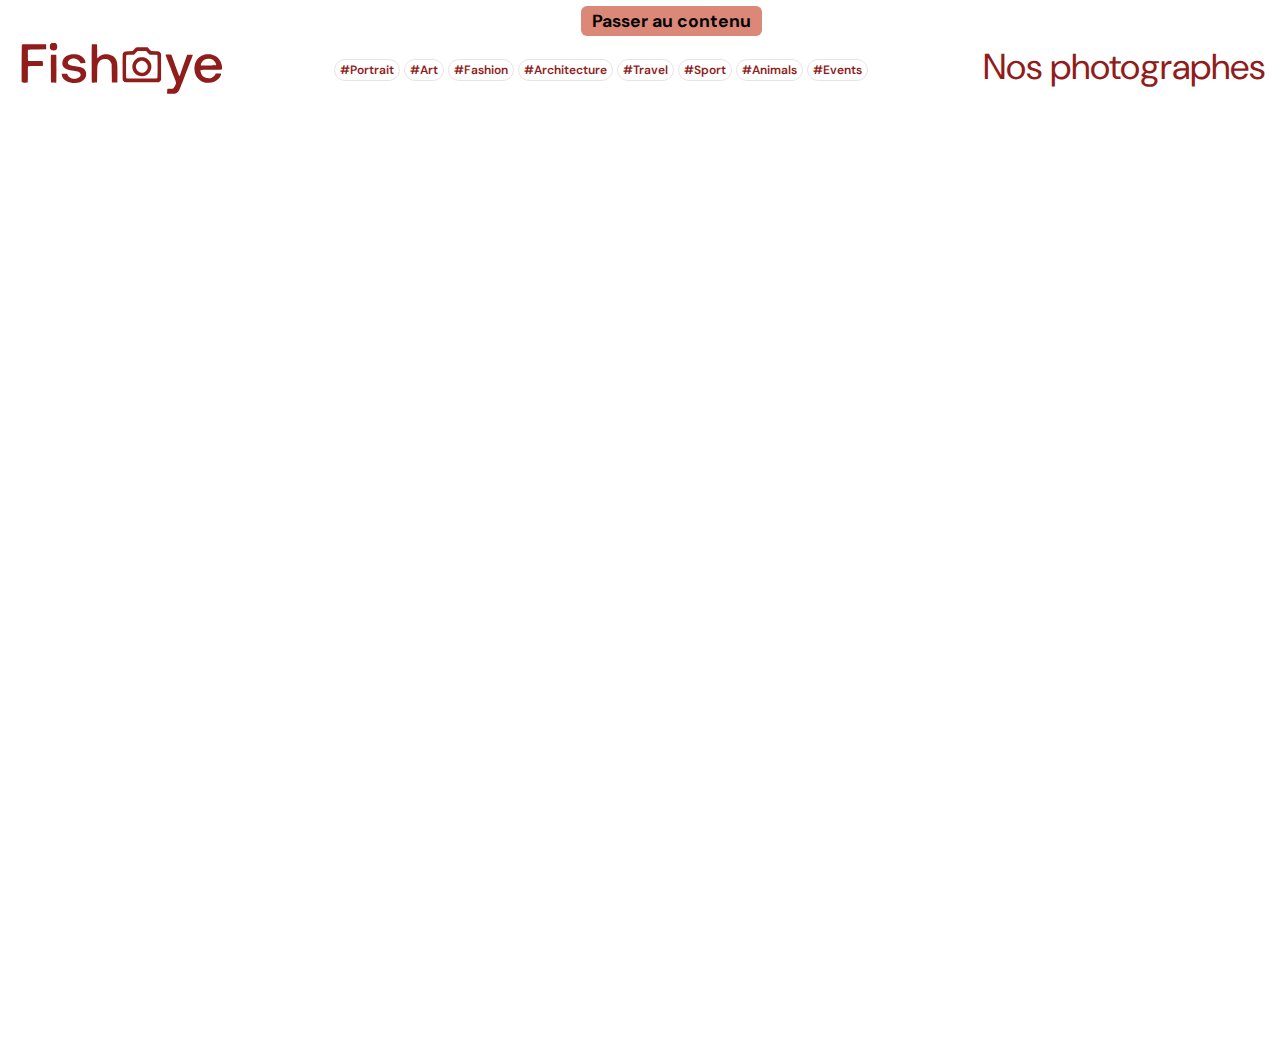
<file: index.html>
<!DOCTYPE html>
<html lang="fr">

<head>
    <meta charset="UTF-8">
    <meta http-equiv="X-UA-Compatible" content="IE=edge">
    <meta name="viewport" content="width=device-width, initial-scale=1.0">
    <link rel="preconnect" href="https://fonts.googleapis.com">
    <link rel="preconnect" href="https://fonts.gstatic.com" crossorigin>
    <link href="https://fonts.googleapis.com/css2?family=DM+Sans:wght@400;500;700&display=swap" rel="stylesheet">
    <link rel="stylesheet" href="css/style.css">
    <link rel="icon" type="image/png" href="img/Logo/favicon.png" />
    <title>FisheEye | Accueil</title>
</head>

<body id="index">
    <div class="skip">
        <a href="#profiles" class="skip__btn" id="skip_btn">Passer au contenu</a>
    </div>

    <header class="header">
        <a href="index.html"><img src="img/Logo/logo.svg" class="header__logo" alt="Logo du site"></a>
        <div class="filters filters--home" id="filters" aria-label="Filtrer les profils par catégorie">

            <input type="checkbox" class="filters__tags" id="portrait" name="portrait">
            <label for="portrait" class="filters__tags__name cursorPointer" aria-label="Filtre portrait">#Portrait</label>
            
            <input type="checkbox" class="filters__tags" id="art" name="art">
            <label for="art" class="filters__tags__name cursorPointer" aria-label="Filtre art">#Art</label>
            
            <input type="checkbox" class="filters__tags" id="fashion" name="fashion">
            <label for="fashion" class="filters__tags__name cursorPointer" aria-label="Filtre fashion">#Fashion</label>
            
            <input type="checkbox" class="filters__tags" id="architecture" name="architecture">
            <label for="architecture" class="filters__tags__name cursorPointer" aria-label="Filtre architecture">#Architecture</label>
            
            <input type="checkbox" class="filters__tags" id="travel" name="travel">
            <label for="travel" class="filters__tags__name cursorPointer" aria-label="Filtre voyage">#Travel</label>
            
            <input type="checkbox" class="filters__tags" id="sport" name="sport">
            <label for="sport" class="filters__tags__name cursorPointer" aria-label="Filtre sport">#Sport</label>
            
            <input type="checkbox" class="filters__tags" id="animals" name="animals">
            <label for="animals" class="filters__tags__name cursorPointer" aria-label="Filtre animaux">#Animals</label>
            
            <input type="checkbox" class="filters__tags" id="events" name="events">
            <label for="events" class="filters__tags__name cursorPointer" aria-label="Filtre évènements">#Events</label>

        </div>
        <h1 tabindex="0" class="header__title">Nos photographes</h1>
    </header>

    <main>
        <section id="profiles"></section>
    </main>

    <div id="error">
        <h2>La connexion au serveur a été interrompue</h2>
        <p>Notre site est en maintenance, nous reviendrons vers vous au plus vite !</p>
    </div>

    <script src="scripts/main.js" type="module"></script>
</body>

</html>
</file>
<file: css/style.css>
body {
  font-family: "DM Sans", sans-serif;
  margin: auto;
  min-height: 1000px;
}

.medias {
  max-width: 1250px;
}

.displayNone {
  display: none;
}

.profileLink {
  display: flex;
  flex-direction: column;
  justify-content: space-between;
  text-decoration: none;
}

.header {
  display: flex;
  flex-direction: row;
  justify-content: space-between;
  align-items: center;
  color: #901C1C;
  height: 60px;
  max-width: 1250px;
  margin: 40px auto 75px auto;
}
.header--medias {
  margin: 40px auto 33px 0px;
}
@media screen and (max-width: 1140px) {
  .header--medias {
    height: auto;
    margin-bottom: 0px;
  }
}
.header__logo {
  width: 215px;
  margin-right: -6px;
}
@media screen and (max-width: 1140px) {
  .header__logo {
    width: 170px;
    margin: 0 0 0 15px;
  }
}
.header__title {
  font-size: 2.25rem;
  padding-bottom: 7px;
  font-weight: normal;
  white-space: nowrap;
}
@media screen and (max-width: 1140px) {
  .header__title {
    order: 3;
    font-size: 1.5rem;
    margin: 6px 20px 0 0;
  }
}
@media screen and (max-width: 1140px) and (max-width: 650px) {
  .header__title {
    font-size: 0.9rem;
    order: 2;
  }
}
@media screen and (max-width: 650px) {
  .header {
    display: flex;
    flex-direction: row;
    justify-content: space-between;
    align-items: center;
    margin-top: 30px;
    flex-wrap: wrap;
    width: auto;
  }
}

.skip {
  position: absolute;
  top: 10px;
  left: 45.4%;
}
.skip__btn {
  border: none;
  text-decoration: none;
  color: black;
  border-radius: 6px;
  padding: 4px 11px;
  font-size: 1.1rem;
  font-weight: bold;
  background-color: #DB8878;
}
@media screen and (max-width: 1000px) {
  .skip {
    display: none;
  }
}

.filters {
  display: flex;
  justify-content: center;
  align-items: center;
  color: #901C1C;
}
.filters--home {
  min-width: 290px;
}
.filters input {
  opacity: 0;
  width: 0;
  margin: 0;
}
.filters label {
  margin-right: 5px;
}
.filters__tags {
  -webkit-appearance: none;
     -moz-appearance: none;
          appearance: none;
}
.filters__tags:focus + .filters__tags__name {
  border: 1px solid #DB8878;
}
.filters__tags:focus:checked + .filters__tags__name {
  background-color: #701717;
}
.filters__tags__name {
  border: 1px solid #e9e4e4;
  border-radius: 20px;
  padding: 2px 5px;
  margin: 0px -1px;
  font-size: 0.75rem;
  font-weight: 600;
  transition: all 0.1s;
}
.filters__tags__name--medias {
  font-size: 1.1rem;
  padding: 1px 6px;
}
@media screen and (max-width: 1140px) {
  .filters__tags__name--medias {
    font-size: 0.85rem;
    text-transform: capitalize;
  }
}
.filters__tags__name:hover {
  border: 1px solid #DB8878;
}
@media screen and (max-width: 1000px) {
  .filters__tags__name {
    margin: 2px -1px;
  }
}
.filters__tags:checked + label {
  border: 1px solid #DB8878;
  background-color: #901c1c;
  color: white;
}
.filters__tags:checked + label:hover {
  background-color: #701717;
}
@media screen and (max-width: 1140px) {
  .filters--medias {
    display: flex;
    justify-content: flex-start;
    align-items: center;
    flex-wrap: wrap;
  }
  .filters--medias div {
    margin: 2px 0;
  }
}

@media screen and (max-width: 1000px) {
  #filters {
    display: flex;
    justify-content: center;
    align-items: center;
    order: 3;
    flex-wrap: wrap;
    max-width: 320px;
    margin: 20px auto;
  }
}

.cursorPointer:hover {
  cursor: pointer;
}

#banner {
  display: flex;
  flex-direction: row;
  justify-content: space-between;
  align-items: center;
  position: fixed;
  z-index: 2;
  bottom: -2px;
  left: 66vw;
  width: 280px;
  height: 70px;
  padding: 0 30px;
  margin: 0;
  border-radius: 7px 7px 0 0;
  font-size: 1.5rem;
  font-weight: bolder;
  background-color: #DB8878;
}
#banner p {
  margin: 0;
}
@media screen and (max-width: 1000px) {
  #banner {
    display: none;
  }
}

#profiles {
  display: grid;
  grid-template: 1fr/1fr 1fr 1fr;
  grid-row-gap: 50px;
  max-width: 1500px;
  margin: auto;
  margin-bottom: 150px;
}
@media screen and (max-width: 1100px) {
  #profiles {
    margin-top: 110px;
    grid-template: 1fr/1fr 1fr;
    grid-row-gap: 40px;
    margin-bottom: 50px;
    width: auto;
  }
}
@media screen and (max-width: 1100px) and (max-width: 650px) {
  #profiles {
    grid-template: 1fr/1fr;
  }
}

.photographer {
  display: flex;
  flex-direction: column;
  justify-content: space-between;
}
.photographer--medias {
  display: flex;
  flex-direction: column;
  justify-content: space-between;
  align-items: flex-start;
}
@media screen and (max-width: 1140px) {
  .photographer--medias {
    display: flex;
    flex-direction: column;
    align-items: flex-start;
    height: -webkit-fit-content;
    height: -moz-fit-content;
    height: fit-content;
    width: 100%;
  }
}

.profile {
  display: flex;
  flex-direction: column;
  align-items: center;
}
.profile--medias {
  height: 85px;
}
@media screen and (max-width: 1140px) {
  .profile--medias {
    height: auto;
  }
}
.profile__picture {
  line-height: 0;
}
.profile__picture > img {
  border-radius: 50%;
  height: 202px;
  margin: auto;
}
.profile__picture--medias {
  display: flex;
  flex-direction: column;
  align-items: center;
}
.profile__picture--medias > img {
  height: 220px;
}
@media screen and (max-width: 1140px) {
  .profile__picture--medias > img {
    height: 110px;
    margin-top: 0px;
  }
}
.profile__name {
  margin: 40px auto 25px auto;
  color: #CC5841;
  font-weight: normal;
  font-size: 2.3rem;
  white-space: nowrap;
}
.profile__name--medias {
  font-size: 4rem;
  margin: 7px 0 0px -2px;
}
@media screen and (max-width: 1140px) {
  .profile__name--medias {
    font-size: 2.5rem;
    white-space: inherit;
    line-height: 35px;
    margin-top: 0;
    margin-bottom: 10px;
  }
}
.profile__location {
  margin: auto;
  color: #901C1C;
  font-size: 0.8em;
}
.profile__location--medias {
  font-size: 1.6rem;
  margin-top: -5px;
}
@media screen and (max-width: 1140px) {
  .profile__location--medias {
    font-size: 0.9rem;
    height: -webkit-fit-content;
    height: -moz-fit-content;
    height: fit-content;
  }
}
.profile__biography {
  margin: 3px auto;
  font-size: 0.65em;
}
.profile__biography--medias {
  margin-top: 19px;
  font-size: 1.1em;
}
@media screen and (max-width: 1140px) {
  .profile__biography--medias {
    font-size: 0.85rem;
    color: grey;
    margin: 5px 0;
  }
}
.profile__tariff {
  margin: 0px auto 5px auto;
  color: grey;
  font-size: 0.59em;
}

#description {
  display: flex;
  flex-direction: row;
  justify-content: space-between;
  border-radius: 10px;
  box-sizing: border-box;
  width: 100%;
  height: 100%;
  background-color: #fafafa;
  margin: auto;
  padding: 55px;
}
@media screen and (max-width: 1140px) {
  #description {
    background-color: inherit;
    padding: 20px;
    width: 100%;
    margin: 0;
  }
}

#gallery {
  display: grid;
  grid-template: 1fr/1fr 1fr 1fr;
  grid-gap: 20px 90px;
  width: 100%;
  margin: 50px auto 85px;
}
@media screen and (max-width: 1140px) {
  #gallery {
    grid-template: 1fr/1fr 1fr;
    grid-gap: 20px 40px;
    margin-top: 20px;
    width: 95%;
  }
}
@media screen and (max-width: 1140px) and (max-width: 650px) {
  #gallery {
    grid-template: 1fr/1fr;
    width: 100%;
    grid-gap: 20px 0px;
    margin-top: 20px;
  }
}

.medias {
  display: flex;
  flex-direction: column;
  justify-content: space-between;
  align-items: flex-start;
}
.medias__picture {
  height: 310px;
  width: 100%;
  border-radius: 5px;
  -o-object-fit: cover;
     object-fit: cover;
}
@media screen and (max-width: 1000px) {
  .medias__picture {
    height: 190px;
    margin: auto;
  }
}
@media screen and (max-width: 1000px) and (max-width: 650px) {
  .medias__picture {
    width: 88%;
  }
}
.medias__header {
  display: flex;
  flex-direction: row;
  justify-content: space-between;
  align-items: center;
  width: 99%;
  height: 60px;
  font-size: 1.5rem;
  margin: auto;
  color: #901C1C;
}
@media screen and (max-width: 1000px) {
  .medias__header {
    font-size: 1rem;
    height: 35px;
  }
}
@media screen and (max-width: 1000px) and (max-width: 650px) {
  .medias__header {
    width: 87%;
  }
}
.medias__header__likes {
  padding-right: 2px;
}
.medias__header__likes em {
  color: inherit;
}
.medias__header > p {
  white-space: nowrap;
  overflow: hidden;
  text-overflow: ellipsis;
  max-width: 280px;
}

@-webkit-keyframes onLike {
  15% {
    font-size: 0.8em;
  }
  50% {
    font-size: 1.12em;
  }
}

@keyframes onLike {
  15% {
    font-size: 0.8em;
  }
  50% {
    font-size: 1.12em;
  }
}
@-webkit-keyframes onRemoveLike {
  50% {
    font-size: 0.85em;
  }
}
@keyframes onRemoveLike {
  50% {
    font-size: 0.85em;
  }
}
.totalLikes {
  display: flex;
  flex-direction: row;
  justify-content: space-between;
  align-items: center;
}

.likeButtonContainer {
  display: flex;
  justify-content: center;
  align-items: center;
  width: 30px;
  margin: auto;
}

.notLiked {
  -webkit-text-stroke: 1.5px #901C1C;
  color: #ffe8e8;
  transition: all 0.3s;
  -webkit-animation: onRemoveLike 600ms forwards;
          animation: onRemoveLike 600ms forwards;
}

.liked {
  -webkit-text-stroke: 1.5px #901C1C;
  color: #901C1C;
  transition: all 0.3s;
  -webkit-animation: onLike 600ms forwards;
          animation: onLike 600ms forwards;
}

#contact {
  position: relative;
  top: -15px;
  left: 70px;
  height: 70px;
  width: 160px;
  font-size: 1.2rem;
  font-weight: bolder;
  border: none;
  border-radius: 5px;
  background-color: #992a2a;
  color: white;
}
#contact:hover {
  cursor: pointer;
  background-color: #db8876;
  color: black;
}
@media screen and (max-width: 1140px) {
  #contact {
    position: fixed;
    transform: translate(-50%, -50%);
    font-weight: normal;
    font-size: 1.1rem;
    height: 35px;
    top: 93%;
    left: 50%;
  }
}

#background {
  pointer-events: none;
  background-color: transparent;
  position: fixed;
  z-index: 2;
  width: 100vw;
  height: 100vh;
  transition: background-color 1s;
}
@media screen and (max-width: 1000px) {
  #background {
    display: none;
  }
}

#form {
  display: flex;
  justify-content: center;
  align-items: center;
  opacity: 0;
  position: fixed;
  z-index: 3;
  left: 0;
  width: 100vw;
  height: 0;
  transition: all 0.8s;
  pointer-events: none;
}
@media screen and (max-width: 1000px) {
  #form {
    height: 100vh;
    transition: all 0.5s;
  }
}

.form {
  display: flex;
  flex-direction: column;
  justify-content: space-between;
  border-radius: 5px;
  border: #db8876 2px solid;
  background-color: #db8876;
  width: 600px;
  padding: 20px 30px;
  height: 80vh;
  overflow-y: auto;
}
@media screen and (max-width: 1000px) {
  .form {
    width: 100%;
    height: 100%;
  }
}
.form__container em {
  visibility: visible;
}
@media screen and (max-width: 1000px) {
  .form__container {
    height: 100%;
    padding: 20px;
  }
}
.form__header {
  display: flex;
  flex-direction: row;
  justify-content: space-between;
  align-items: center;
  font-size: 4em;
  height: 70px;
}
.form__header em {
  color: white;
  -webkit-text-stroke: 5.5px #db8876;
}
@media screen and (max-width: 1000px) {
  .form__header em {
    -webkit-text-stroke: 3px #db8876;
    font-size: 0.9em;
  }
}
@media screen and (max-width: 1000px) {
  .form__header {
    font-size: 2.3em;
    height: 45px;
  }
}
.form form {
  display: flex;
  flex-direction: column;
  justify-content: space-between;
  margin-top: 5px;
}
.form form label {
  margin: 10px 0 3px 0;
  font-size: 1.6em;
}
@media screen and (max-width: 1000px) {
  .form form label {
    font-size: 1.4em;
  }
}
.form form input {
  border: none;
  height: 50px;
  border-radius: 5px;
  font-size: 1.4em;
  padding-left: 10px;
}
@media screen and (max-width: 1000px) {
  .form form input {
    height: 40px;
  }
}
.form__message {
  display: flex;
  flex-direction: column;
  justify-content: space-between;
}
.form__message textarea {
  border: none;
  border-radius: 5px;
  font-size: 1.6em;
  padding: 10px;
  height: 150px;
  resize: none;
}
@media screen and (max-width: 1000px) {
  .form__message textarea {
    height: 100px;
    margin-top: 4px;
  }
}
.form button {
  margin: 20px 0 10px 0;
  width: 165px;
  height: 60px;
  font-size: 1em;
  font-weight: bolder;
  border-radius: 5px;
  border: none;
  color: white;
  background-color: #901C1C;
}
@media screen and (max-width: 1000px) {
  .form button {
    margin: auto;
    height: 35px;
    margin-top: 25px;
  }
}

#success {
  display: flex;
  flex-direction: column;
  align-items: center;
  display: none;
  position: absolute;
  left: 50%;
  top: 50%;
  transform: translate(-50%, -50%);
  font-size: 2em;
}
#success h1 {
  font-size: 2.5em;
  margin: 0;
}
#success em {
  font-size: 2.5em;
  padding-top: 20px;
}
@media screen and (max-width: 1000px) {
  #success em {
    padding-top: 0px;
    font-size: 1.6em;
  }
}
@media screen and (max-width: 1000px) {
  #success {
    font-size: 1.4em;
    text-align: center;
  }
}

#fullscreen {
  display: flex;
  justify-content: center;
  align-items: center;
  display: none;
  background-color: white;
  position: fixed;
  z-index: 2;
  left: 0;
  width: 100%;
  height: 100%;
  margin: auto;
  color: #901c1c;
}
#fullscreen .controls {
  display: flex;
  flex-direction: row;
  justify-content: space-between;
  position: relative;
}
#fullscreen .controls #close {
  position: absolute;
  right: -95px;
  margin-top: 15px;
  font-size: 2.2em;
  -webkit-text-stroke: 5.5px white;
}
@media screen and (max-width: 1000px) {
  #fullscreen .controls #close {
    right: -50.5px;
    font-size: 1.2em;
    margin-top: 19px;
    -webkit-text-stroke: 1.4px white;
  }
}
#fullscreen #image {
  background-color: #fff;
  position: relative;
  width: 55vw;
  height: 85vh;
  margin-top: 20px;
}
@media screen and (max-width: 1000px) {
  #fullscreen #image {
    width: 80vw;
    height: 40vh;
  }
}
#fullscreen #image img {
  height: 100%;
  cursor: auto;
}
@media screen and (max-width: 1000px) {
  #fullscreen #image img {
    height: 100%;
    margin: 0px;
    padding: 0px;
    width: 100%;
  }
}
#fullscreen #image video {
  height: 100%;
}
@media screen and (max-width: 1000px) {
  #fullscreen #image video {
    height: 100%;
    margin: 0px;
    padding: 0px;
    width: 100%;
  }
}
#fullscreen p {
  margin: 10px 0;
}
@media screen and (max-width: 1000px) {
  #fullscreen p {
    margin: 0;
  }
}
#fullscreen em {
  margin: 0 30px 70px 30px;
  font-size: 2em;
}
@media screen and (max-width: 1000px) {
  #fullscreen #left {
    font-size: 1em;
    margin: 0 10px 10px 24px;
  }
  #fullscreen #right {
    font-size: 1em;
    margin: 0 24px 10px 10px;
  }
}

#sort {
  display: flex;
  margin-top: 10px;
  height: 60px;
}
#sort button {
  display: flex;
  flex-direction: row;
  justify-content: space-between;
  align-items: center;
  position: relative;
  height: 70px;
  width: 185px;
  margin-left: 20px;
  padding: 0 22px;
  font-size: 1rem;
  font-weight: bolder;
  border: none;
  background-color: #901c1c;
  color: white;
}
#sort button > em {
  color: white;
  pointer-events: none;
}
#sort button:hover {
  cursor: pointer;
}
@media screen and (max-width: 1140px) {
  #sort {
    display: none;
  }
}

#error {
  display: flex;
  flex-direction: column;
  align-items: center;
  background-color: #fdcfcf;
  margin: auto;
  width: -webkit-fit-content;
  width: -moz-fit-content;
  width: fit-content;
  height: -webkit-fit-content;
  height: -moz-fit-content;
  height: fit-content;
  padding: 100px;
  border: 2px #b10101 solid;
  display: none;
}

.optionName {
  font-size: 1.17em;
  pointer-events: none;
}

#selection {
  border-radius: 7px;
}

#options {
  position: absolute;
  z-index: 1;
  display: none;
}

#choice1 {
  border-radius: 7px 7px 0 0;
}

#choice2::after {
  content: "";
  position: absolute;
  z-index: 1;
  left: 15px;
  width: 157px;
  height: 95%;
  border-top: 1px solid white;
  border-bottom: 1px solid white;
}

#choice3 {
  border-radius: 0 0 7px 7px;
}/*# sourceMappingURL=style.css.map */
</file>
